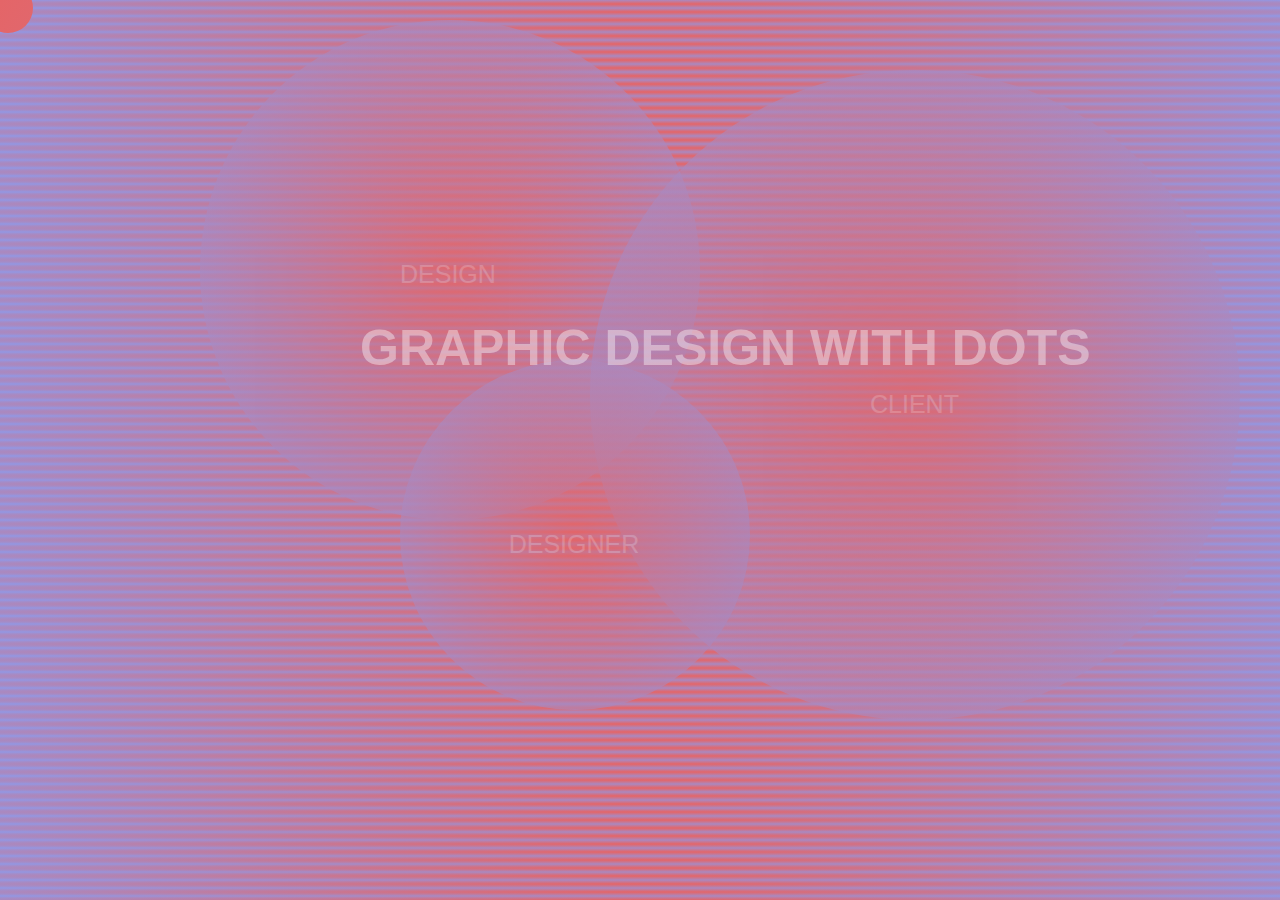
<file: index.html>
<!DOCTYPE html>
<html>
  <head>
    <meta charset="utf-8">
    <meta name="viewport" content="width=device-width">
    <title>Graphic Design with Dots</title>
    <link href="style.css" rel="stylesheet" type="text/css" />

<style>
    .url {cursor: url(cursor.png),auto;}
</style>




  <link href="https://fonts.googleapis.com/css2?family=Roboto+Mono&display=swap" rel="stylesheet">
  
  </head>
  <body>


    
    <h1> GRAPHIC DESIGN WITH DOTS </h1>

   

<div>

<a href="design.html">
<div class="circle" id="design">  <p>DESIGN</p></div>
</a>



<a href="client.html">
<div class="circle-2" id="client"><p>CLIENT</p></div>
</a>

<a href="designer.html">
<div class="circle-3" id="designer"><p>DESIGNER</p></div>
</a>

 </div>

<script src="https://ajax.googleapis.com/ajax/libs/jquery/3.3.1/jquery.min.js"></script>
    <div class="cursor cursor-blob"></div>
  <style>
  @media (hover: none) {
          .cursor {
              display: none !important;
          }
      }

      * {
          cursor: none;
      }

      .cursor {
          z-index: 99999999999999 !important;
          transform: translate(-50%, -50%);
          mix-blend-mode:subtract ;
      }

      .cursor.cursor-blob {
          --size: 28px;
          transition: top 0.04s, left 0.04s, width .2s, height .2s;
          transition-timing-function: ease-out;
      }

      .cursor.cursor-blob {
          width: 50px;
          height: 50px;
          background: linear-gradient(120deg, #e66465, #9198e5);
          background-size: 1600% 1600%;
          position: absolute;
          pointer-events: none;
          animation: blobRadius 5s ease infinite, blobBackground 15s ease infinite;
        border-radius:360px;
      }


      @keyframes blobBackground {
          0%, 100% {
              background-position: 0% 50%;
          }

          50% {
              background-position: 100% 50%;
          }
      }

      .cursor-blob.active {
          width: 120px;
          height: 120px;
      }
  </style>
      <script>
      $(window).mousemove(function(e) {
          $(".cursor").css({
              left: e.pageX,
              top: e.pageY
          })
      });
      $(window).mousemove(function(e) {
          $("a")
          .on("mouseenter", function() {
              $('.cursor').addClass("active")
          })
      });
      $(window).mousemove(function(e) {
          $("a")
          .on("mouseleave", function() {
              $('.cursor').removeClass("active")
          })
      });
      </script><script>Static.COOKIE_BANNER_CAPABLE = true;</script>
  <script>(function(i,s,o,g,r,a,m){i['GoogleAnalyticsObject']=r;i[r]=i[r]||function(){(i[r].q=i[r].q||[]).push(arguments)},i[r].l=1*new Date();a=s.createElement(o),m=s.getElementsByTagName(o)[0];a.async=1;a.src=g;m.parentNode.insertBefore(a,m)})(window,document,'script','https://www.google-analytics.com/analytics.js','ga');ga('create', 'UA-139870842-1', 'auto');ga('send', 'pageview');</script>

 




</body>


</html>
</file>
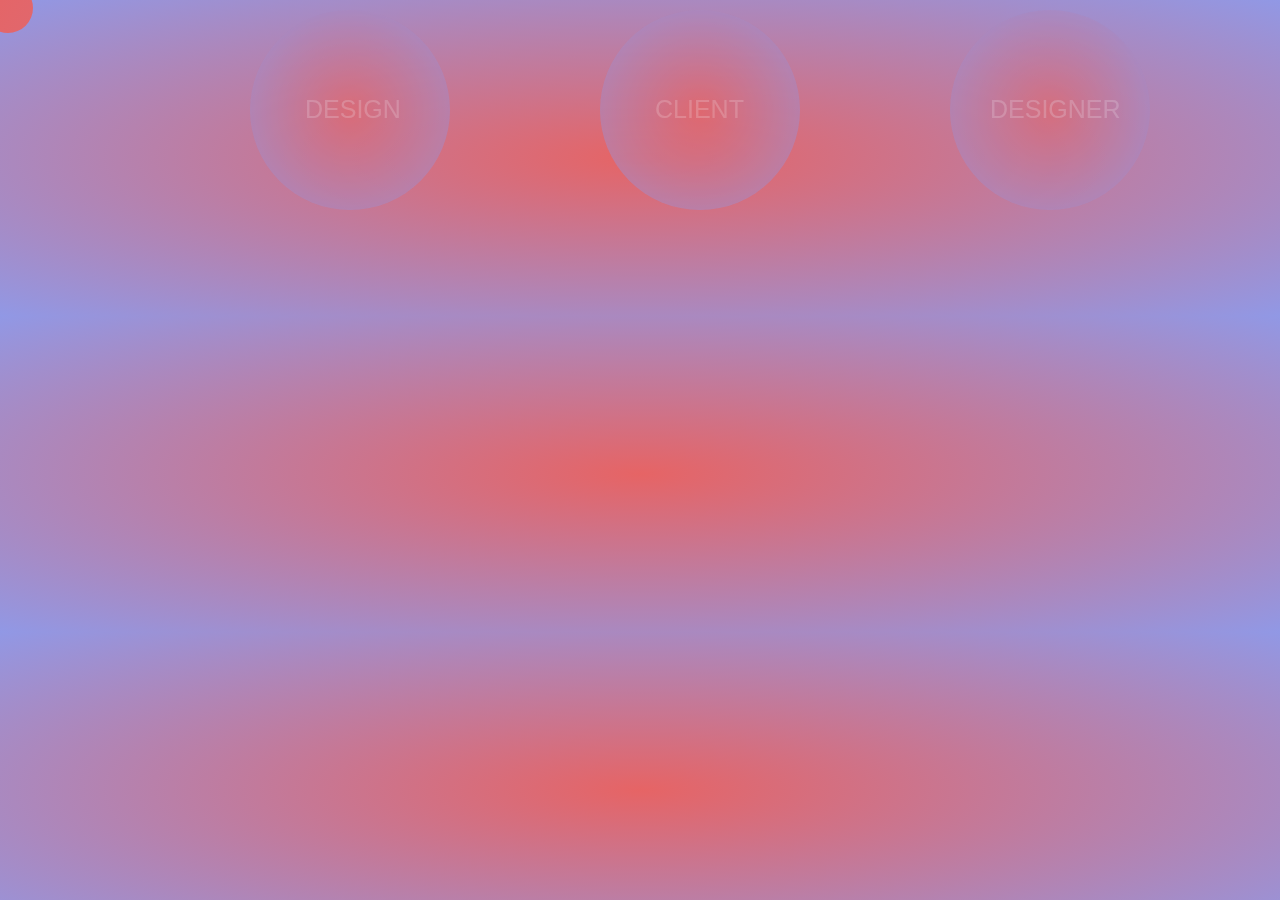
<file: client.html>
<!DOCTYPE html>
<html>
  <head>
    <meta charset="utf-8">
    <meta name="viewport" content="width=device-width">
    <title>Graphic Design with Dots</title>
    <link href="style.css" rel="stylesheet" type="text/css" />


  <link href="https://fonts.googleapis.com/css2?family=Roboto+Mono&display=swap" rel="stylesheet">
  
  </head>
  <body>

<div>

<a href="design.html">
<div class="circle-4" id="design">  <p>DESIGN</p></div>
</a>



<a href="client.html">
<div class="circle-5" id="client"><p>CLIENT</p></div>
</a>

<a href="designer.html">
<div class="circle-6" id="designer"><p>DESIGNER</p></div>
</a>

 </div>

 <script src="https://ajax.googleapis.com/ajax/libs/jquery/3.3.1/jquery.min.js"></script>
    <div class="cursor cursor-blob"></div>
  <style>
  @media (hover: none) {
          .cursor {
              display: none !important;
          }
      }

      * {
          cursor: none;
      }

      .cursor {
          z-index: 99999999999999 !important;
          transform: translate(-50%, -50%);
          mix-blend-mode:subtract ;
      }

      .cursor.cursor-blob {
          --size: 28px;
          transition: top 0.04s, left 0.04s, width .2s, height .2s;
          transition-timing-function: ease-out;
      }

      .cursor.cursor-blob {
          width: 50px;
          height: 50px;
          background: linear-gradient(120deg, #e66465, #9198e5);
          background-size: 1600% 1600%;
          position: absolute;
          pointer-events: none;
          animation: blobRadius 5s ease infinite, blobBackground 15s ease infinite;
        border-radius:360px;
      }


      @keyframes blobBackground {
          0%, 100% {
              background-position: 0% 50%;
          }

          50% {
              background-position: 100% 50%;
          }
      }

      .cursor-blob.active {
          width: 120px;
          height: 120px;
      }
  </style>
      <script>
      $(window).mousemove(function(e) {
          $(".cursor").css({
              left: e.pageX,
              top: e.pageY
          })
      });
      $(window).mousemove(function(e) {
          $("a")
          .on("mouseenter", function() {
              $('.cursor').addClass("active")
          })
      });
      $(window).mousemove(function(e) {
          $("a")
          .on("mouseleave", function() {
              $('.cursor').removeClass("active")
          })
      });
      </script><script>Static.COOKIE_BANNER_CAPABLE = true;</script>
  <script>(function(i,s,o,g,r,a,m){i['GoogleAnalyticsObject']=r;i[r]=i[r]||function(){(i[r].q=i[r].q||[]).push(arguments)},i[r].l=1*new Date();a=s.createElement(o),m=s.getElementsByTagName(o)[0];a.async=1;a.src=g;m.parentNode.insertBefore(a,m)})(window,document,'script','https://www.google-analytics.com/analytics.js','ga');ga('create', 'UA-139870842-1', 'auto');ga('send', 'pageview');</script>

 



    <div id="container"></div>
    <script src="lib/airtable.browser.js"></script>
    <script src="client.js"></script>
  </body>
</html>
</file>
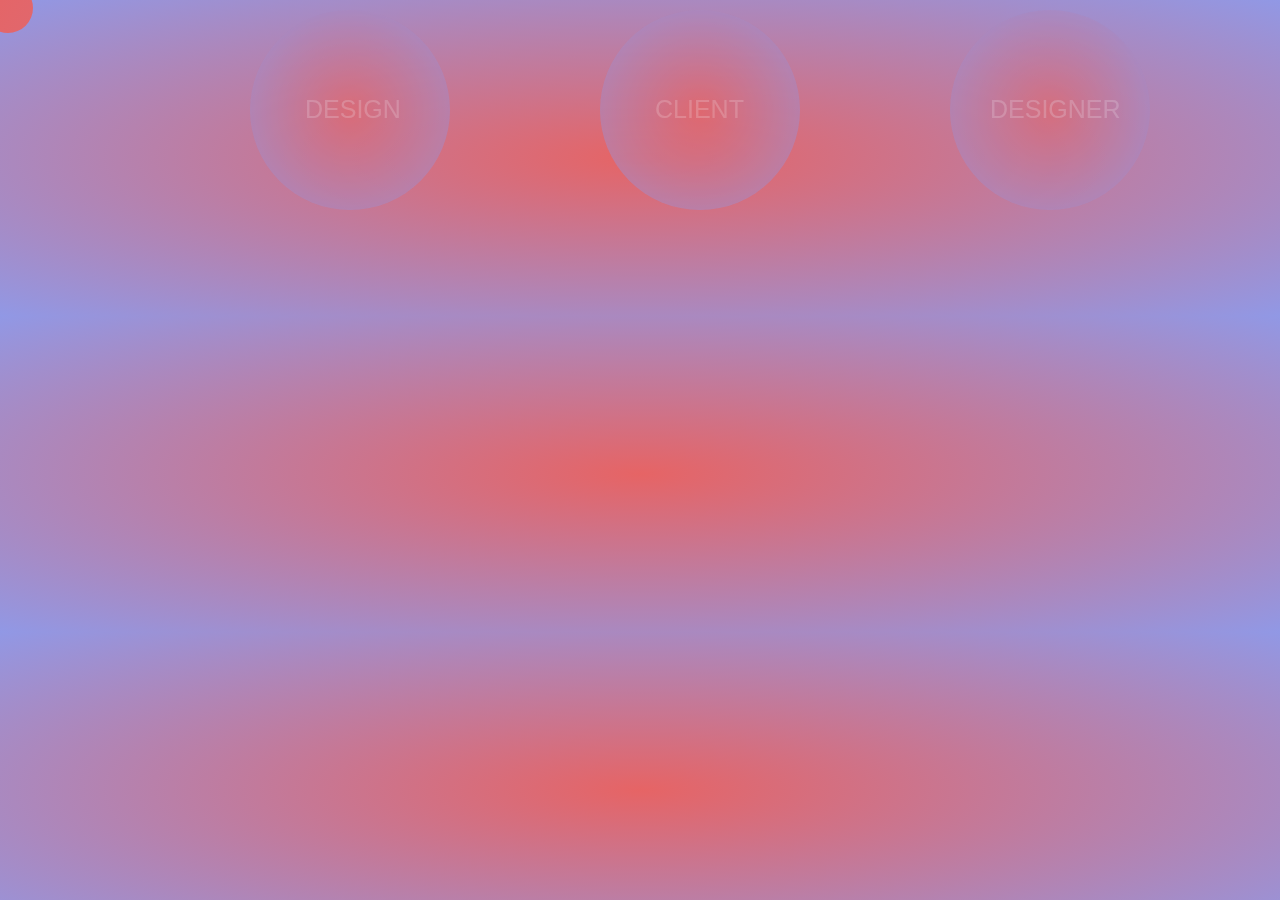
<file: design.html>
<!DOCTYPE html>
<html>
  <head>
    <meta charset="utf-8">
    <meta name="viewport" content="width=device-width">
    <title>Graphic Design with Dots</title>
    <link href="style.css" rel="stylesheet" type="text/css" />


  <link href="https://fonts.googleapis.com/css2?family=Roboto+Mono&display=swap" rel="stylesheet">
  
  </head>
  <body>

<div>

<a href="design.html">
<div class="circle-4" id="design">  <p>DESIGN</p></div>
</a>



<a href="client.html">
<div class="circle-5" id="client"><p>CLIENT</p></div>
</a>

<a href="designer.html">
<div class="circle-6" id="designer"><p>DESIGNER</p></div>
</a>

 </div>

 <script src="https://ajax.googleapis.com/ajax/libs/jquery/3.3.1/jquery.min.js"></script>
    <div class="cursor cursor-blob"></div>
  <style>
  @media (hover: none) {
          .cursor {
              display: none !important;
          }
      }

      * {
          cursor: none;
      }

      .cursor {
          z-index: 99999999999999 !important;
          transform: translate(-50%, -50%);
          mix-blend-mode:subtract ;
      }

      .cursor.cursor-blob {
          --size: 28px;
          transition: top 0.04s, left 0.04s, width .2s, height .2s;
          transition-timing-function: ease-out;
      }

      .cursor.cursor-blob {
          width: 50px;
          height: 50px;
          background: linear-gradient(120deg, #e66465, #9198e5);
          background-size: 1600% 1600%;
          position: absolute;
          pointer-events: none;
          animation: blobRadius 5s ease infinite, blobBackground 15s ease infinite;
        border-radius:360px;
      }


      @keyframes blobBackground {
          0%, 100% {
              background-position: 0% 50%;
          }

          50% {
              background-position: 100% 50%;
          }
      }

      .cursor-blob.active {
          width: 120px;
          height: 120px;
      }
  </style>
      <script>
      $(window).mousemove(function(e) {
          $(".cursor").css({
              left: e.pageX,
              top: e.pageY
          })
      });
      $(window).mousemove(function(e) {
          $("a")
          .on("mouseenter", function() {
              $('.cursor').addClass("active")
          })
      });
      $(window).mousemove(function(e) {
          $("a")
          .on("mouseleave", function() {
              $('.cursor').removeClass("active")
          })
      });
      </script><script>Static.COOKIE_BANNER_CAPABLE = true;</script>
  <script>(function(i,s,o,g,r,a,m){i['GoogleAnalyticsObject']=r;i[r]=i[r]||function(){(i[r].q=i[r].q||[]).push(arguments)},i[r].l=1*new Date();a=s.createElement(o),m=s.getElementsByTagName(o)[0];a.async=1;a.src=g;m.parentNode.insertBefore(a,m)})(window,document,'script','https://www.google-analytics.com/analytics.js','ga');ga('create', 'UA-139870842-1', 'auto');ga('send', 'pageview');</script>

 



    <div id="container"></div>
    <script src="lib/airtable.browser.js"></script>
    <script src="script.js"></script>
  </body>
</html>
</file>
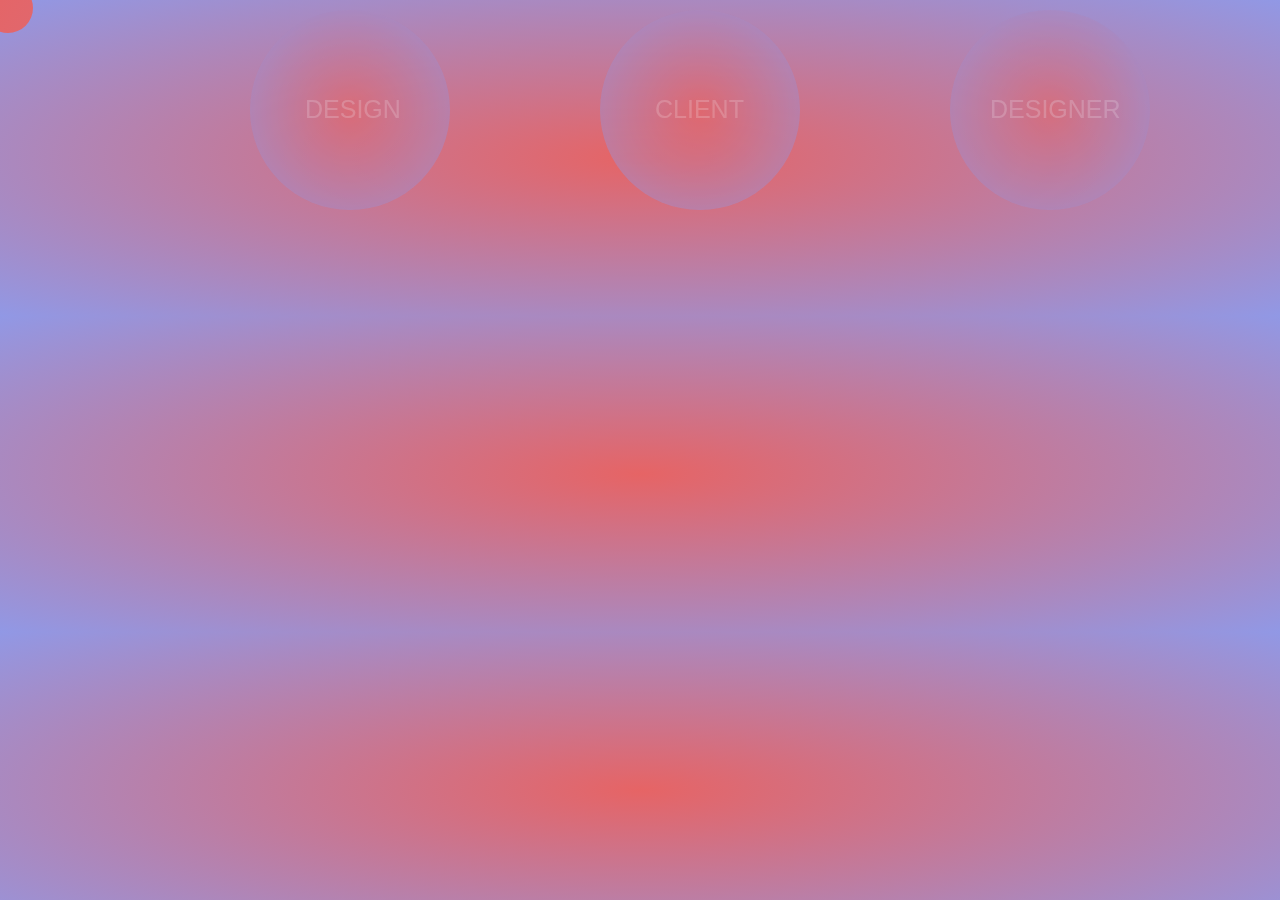
<file: designer.html>
<!DOCTYPE html>
<html>
  <head>
    <meta charset="utf-8">
    <meta name="viewport" content="width=device-width">
    <title>Graphic Design with Dots</title>
    <link href="style.css" rel="stylesheet" type="text/css" />


  <link href="https://fonts.googleapis.com/css2?family=Roboto+Mono&display=swap" rel="stylesheet">
  
  </head>
  <body>

<div>

<a href="design.html">
<div class="circle-4" id="design">  <p>DESIGN</p></div>
</a>



<a href="client.html">
<div class="circle-5" id="client"><p>CLIENT</p></div>
</a>

<a href="designer.html">
<div class="circle-6" id="designer"><p>DESIGNER</p></div>
</a>

 </div>

 <script src="https://ajax.googleapis.com/ajax/libs/jquery/3.3.1/jquery.min.js"></script>
    <div class="cursor cursor-blob"></div>
  <style>
  @media (hover: none) {
          .cursor {
              display: none !important;
          }
      }

      * {
          cursor: none;
      }

      .cursor {
          z-index: 99999999999999 !important;
          transform: translate(-50%, -50%);
          mix-blend-mode:subtract ;
      }

      .cursor.cursor-blob {
          --size: 28px;
          transition: top 0.04s, left 0.04s, width .2s, height .2s;
          transition-timing-function: ease-out;
      }

      .cursor.cursor-blob {
          width: 50px;
          height: 50px;
          background: linear-gradient(120deg, #e66465, #9198e5);
          background-size: 1600% 1600%;
          position: absolute;
          pointer-events: none;
          animation: blobRadius 5s ease infinite, blobBackground 15s ease infinite;
        border-radius:360px;
      }


      @keyframes blobBackground {
          0%, 100% {
              background-position: 0% 50%;
          }

          50% {
              background-position: 100% 50%;
          }
      }

      .cursor-blob.active {
          width: 120px;
          height: 120px;
      }
  </style>
      <script>
      $(window).mousemove(function(e) {
          $(".cursor").css({
              left: e.pageX,
              top: e.pageY
          })
      });
      $(window).mousemove(function(e) {
          $("a")
          .on("mouseenter", function() {
              $('.cursor').addClass("active")
          })
      });
      $(window).mousemove(function(e) {
          $("a")
          .on("mouseleave", function() {
              $('.cursor').removeClass("active")
          })
      });
      </script><script>Static.COOKIE_BANNER_CAPABLE = true;</script>
  <script>(function(i,s,o,g,r,a,m){i['GoogleAnalyticsObject']=r;i[r]=i[r]||function(){(i[r].q=i[r].q||[]).push(arguments)},i[r].l=1*new Date();a=s.createElement(o),m=s.getElementsByTagName(o)[0];a.async=1;a.src=g;m.parentNode.insertBefore(a,m)})(window,document,'script','https://www.google-analytics.com/analytics.js','ga');ga('create', 'UA-139870842-1', 'auto');ga('send', 'pageview');</script>

 



    <div id="container"></div>
    <script src="lib/airtable.browser.js"></script>
    <script src="designer.js"></script>
  </body>
</html>
</file>
<file: style.css>
body{
	background:radial-gradient(#e66465, #9198e5);

}

.custom {
  cursor: url(cursor.png), auto;
}

#container {
display:grid;
grid-template-columns:1fr 1fr 1fr 1fr ;
padding-top:250px;
padding-left:50px;
padding-right:50px;
padding-bottom:50px;
grid-row-gap:150px;


}

h1{
	font-family: 'Roboto', sans-serif;
  font-weight: 800;
	font-size: 50px;
	color: white;
	text-align: center;
	position:absolute;
	top:285px;
	left:360px;
	opacity:0.4;
}
h2{
	font-family: 'Roboto', sans-serif;
	color: white;
  font-weight: 600;
	font-size: 25px;
	text-align: center;
	opacity:0.7;
	border: 3px solid black;
	border-radius: 50%;
  border-color:#dcd0ff; 
}

h3{
	font-family: 'Roboto', sans-serif;
	color: white;
  font-weight: 600;
	font-size: 10px;
	text-align: center;
	opacity:0.7;
	
	
}
p{
	text-align: center;
  font-family: 'Roboto', sans-serif;
	color:white ;
	font-size: 25px;
	margin: 40px;
	opacity:0.7;
	
  }

 .p1{
	text-align: center;
  font-family: 'Roboto', sans-serif;
	color:white ;
	opacity:1;
	border: 0px solid black;
	font-size:15px;
	
  border-color:#dcd0ff;
  width: 130px;
   margin: 0;
  position: absolute;
  top: 50%;
  left: 50%;
  transform: translate(-50%, -50%);	

}

 .p2{
	text-align: center;
  font-family: 'Roboto', sans-serif;
	color:white ;
	opacity:1;
	border: 0px solid black;
	font-size:15px;
	
  border-color:#dcd0ff;
  width: 130px;
   margin: 0;
  position: absolute;
  top: 50%;
  left: 50%;
  transform: translate(-50%, -50%);	

}
img{
	width: 250px;
	display: inline;
	margin: auto;
	clip-path: circle(27%);
	grid-row-gap:-80px;
	
}

img:hover{
clip-path: circle(35%);

}

.circle {
  display: block;
  height: 500px;
  width: 500px;
  background-color: #9999ff;
  border-radius: 50%;
  opacity:0.6;
  background: radial-gradient(#e66465, #9198e5);
  top:20px;
  bottom:0;
  left:200px;
  right:0px;
  position:absolute;
  z-index:-1;
}


.circle-2 {
  height: 650px;
  width: 650px;
  background-color: #9999ff;
  border-radius: 50%;
  transform-origin: center;
  opacity:0.6;
  background: radial-gradient(#e66465, #9198e5);
  top:70px;
  bottom:0;
  left:590px;
  right:300px;
  position:absolute;
  z-index:-1;
}


.circle-3 {
  height: 350px;
  width: 350px;
  background-color: #9999ff;
  border-radius: 50%;
  transform-origin: center;
  opacity:0.6;
  background: radial-gradient(#e66465, #9198e5);
  top:360px;
  bottom:0;
  left:400px;
  right:300px;
  position:absolute;
  z-index:-1;
}


.circle-4 {
  height: 200px;
  width: 200px;
  background-color: #9999ff;
  border-radius: 50%;
  transform-origin: center;
  opacity:0.6;
  background: radial-gradient(#e66465, #9198e5);
  top:10px;
  bottom:0;
  left:250px;
  right:300px;
  position:absolute;
  position:fixed;

}

.circle-5 {
  height: 200px;
  width: 200px;
  background-color: #9999ff;
  border-radius: 50%;
  transform-origin: center;
  opacity:0.6;
  background: radial-gradient(#e66465, #9198e5);
  top:10px;
  bottom:0;
  left:600px;
  right:300px;
  position:absolute;
  position:fixed;

 
}

.circle-6 {
  height: 200px;
  width: 200px;
  background-color: #9999ff;
  border-radius: 50%;
  transform-origin: center;
  opacity:0.6;
  background: radial-gradient(#e66465, #9198e5);
  top:10px;
  bottom:0;
  left:950px;
  right:300px;
  position:absolute;
  position:fixed;

}



.circle:hover {
  opacity: 1;
}

.circle-2:hover {
  opacity: 1;
}

.circle-3:hover {
  opacity: 1;
}

.circle-4:hover {
  opacity: 1;
}

.circle-5:hover {
  opacity: 1;
}

.circle-6:hover {
  opacity: 1;
}

.circle p {
position: absolute;
top:200px;
left:160px;
opacity:0.3;

}


.circle-2 p {
position: absolute;
top:280px;
left:240px;
opacity:0.3;




}


.circle-3 p {
position: absolute;
top:130px;
left:-2px;
right:0px;
opacity:0.3;

}

.circle-4 p {
position: absolute;
top:45px;
left:15px;
opacity:0.3;


}

.circle-5 p {
position: absolute;
top:45px;
left:15px;
opacity:0.3;

}

.circle-6 p {
position: absolute;
top:45px;
left:0px;
opacity:0.3;

}




.circle p: hover {
opacity:1;

}

.grid-module {
background:radial-gradient(#8a2be2, #9198e5);	
width: 130px;
height: 130px;
border-radius: 50%;
position:relative;
font-size:15px;
opacity:0.4;
grid-row-gap:250px;
margin-left:45px;


}

.grid-module:hover {
opacity:1;

}
</file>
